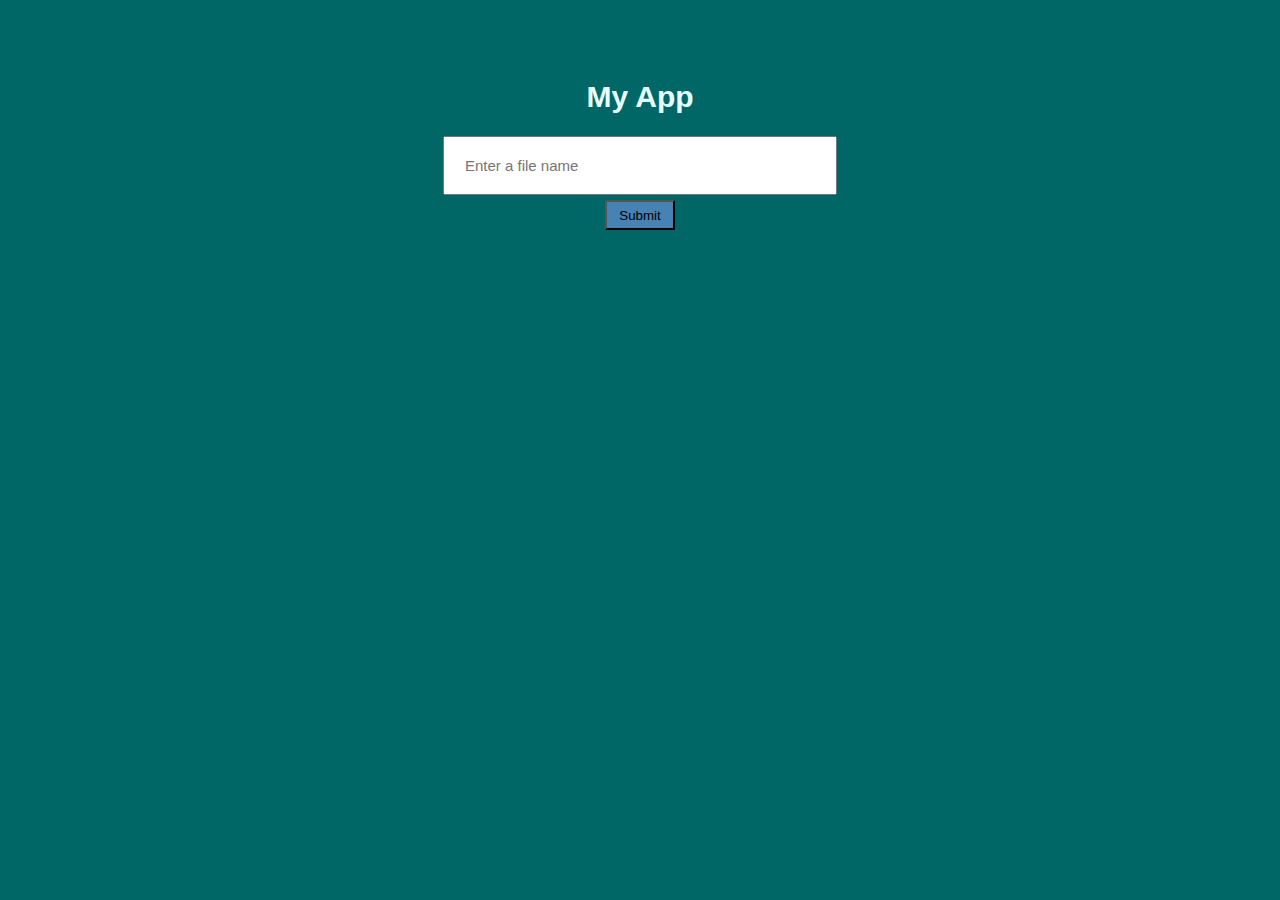
<file: index.html>
<!DOCTYPE html>
<html lang="en">
  <title> Flask Application</title>
  <head>
    <link href="../static/main.css" rel="stylesheet">
  </head>
    <body>
      <div class="container">
        <h1>My App</h1>
        
        
        <form action="{{url_for('success')}}"method="POST">
          <input placeholder="Enter a file name" type="text" required> <br>
          
          <button type="submit"> Submit </button>
        </form>
      </div>
    </body>
</html>
</file>
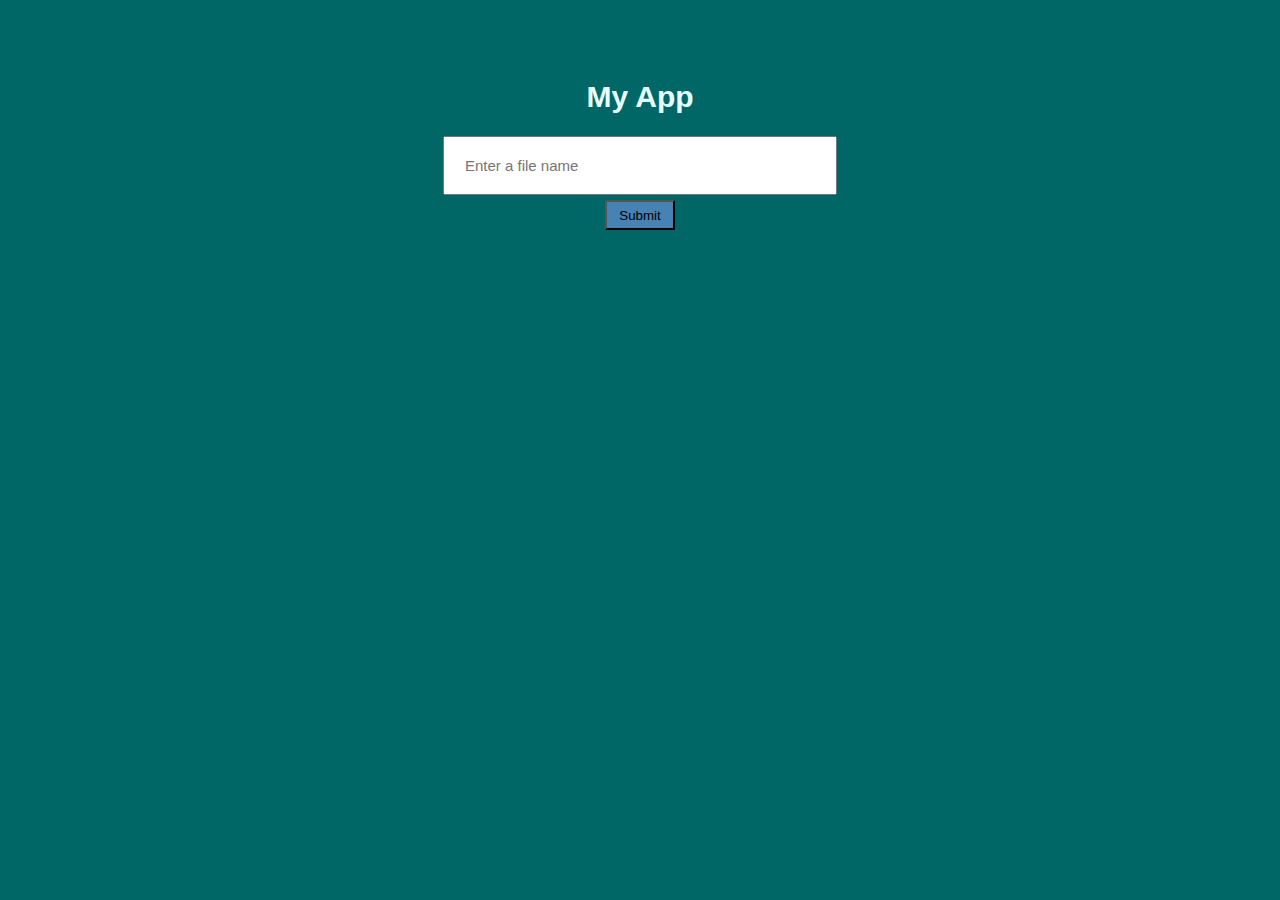
<file: flask_app/templates/index.html>
<!DOCTYPE html>
<html lang="en">
  <title> Flask Application</title>
  <head>
    <link href="../static/main.css" rel="stylesheet">
  </head>
    <body>
      <div class="container">
        <h1>My App</h1>
        
        <form action="{{url_for('success')}}" method = "POST">
          <input placeholder="Enter a file name" type="text" name="file_name" required> <br>
          
          <button type="submit"> Submit </button>
        </form>
      </div>
    </body>
</html>
</file>
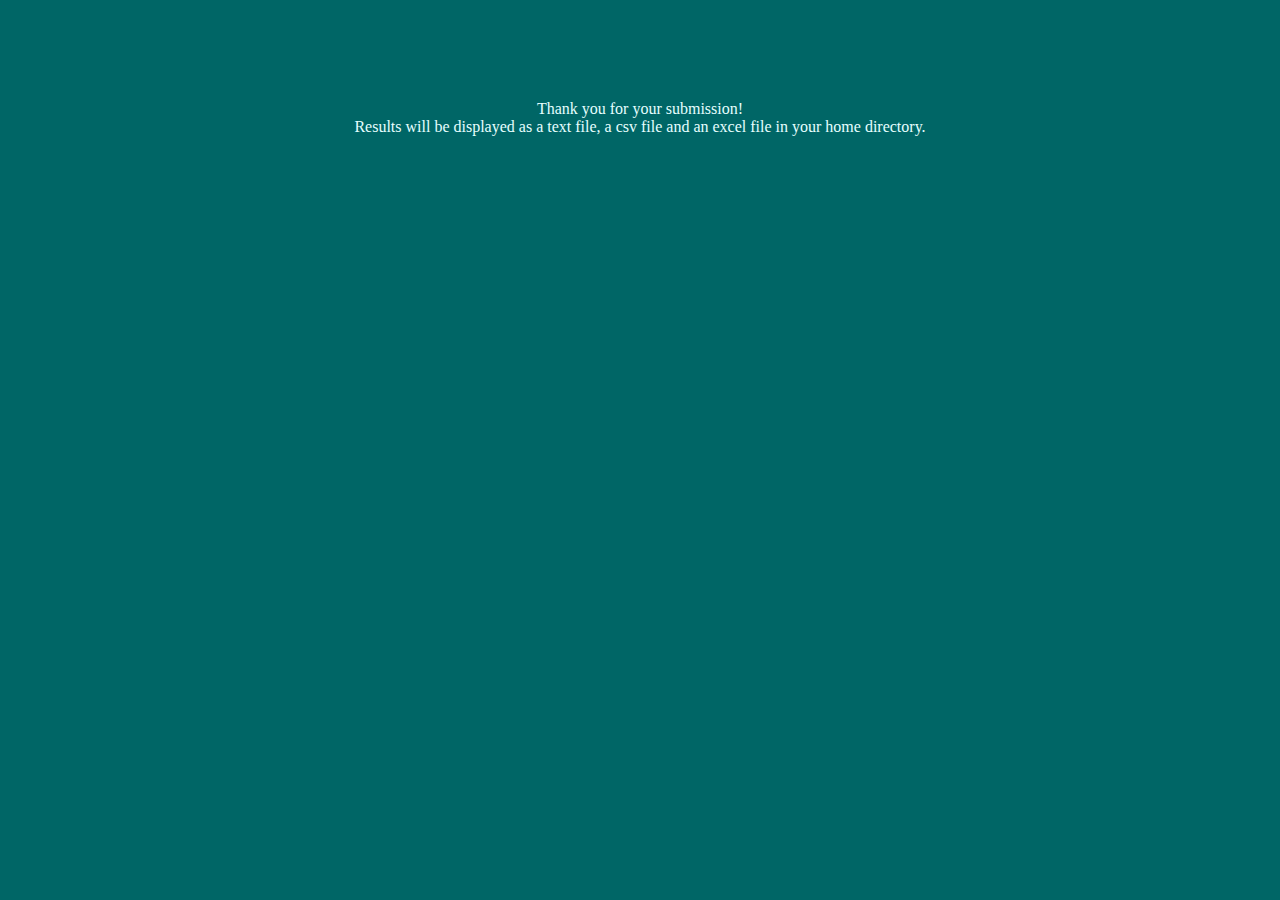
<file: templates/success.html>
<!DOCTYPE html>
<html lang="en">
  <title> Flask Application</title>
  <head>
    <link href="../static/main.css" rel="stylesheet">
  </head>
    <body>
      <div class="container">
        <p class="success-message"> Thank you for your submission! <br>
          Results will be displayed as a text file, a csv file and an excel file in your home directory.
        </p>
      </div>
    </body>
</html>
</file>
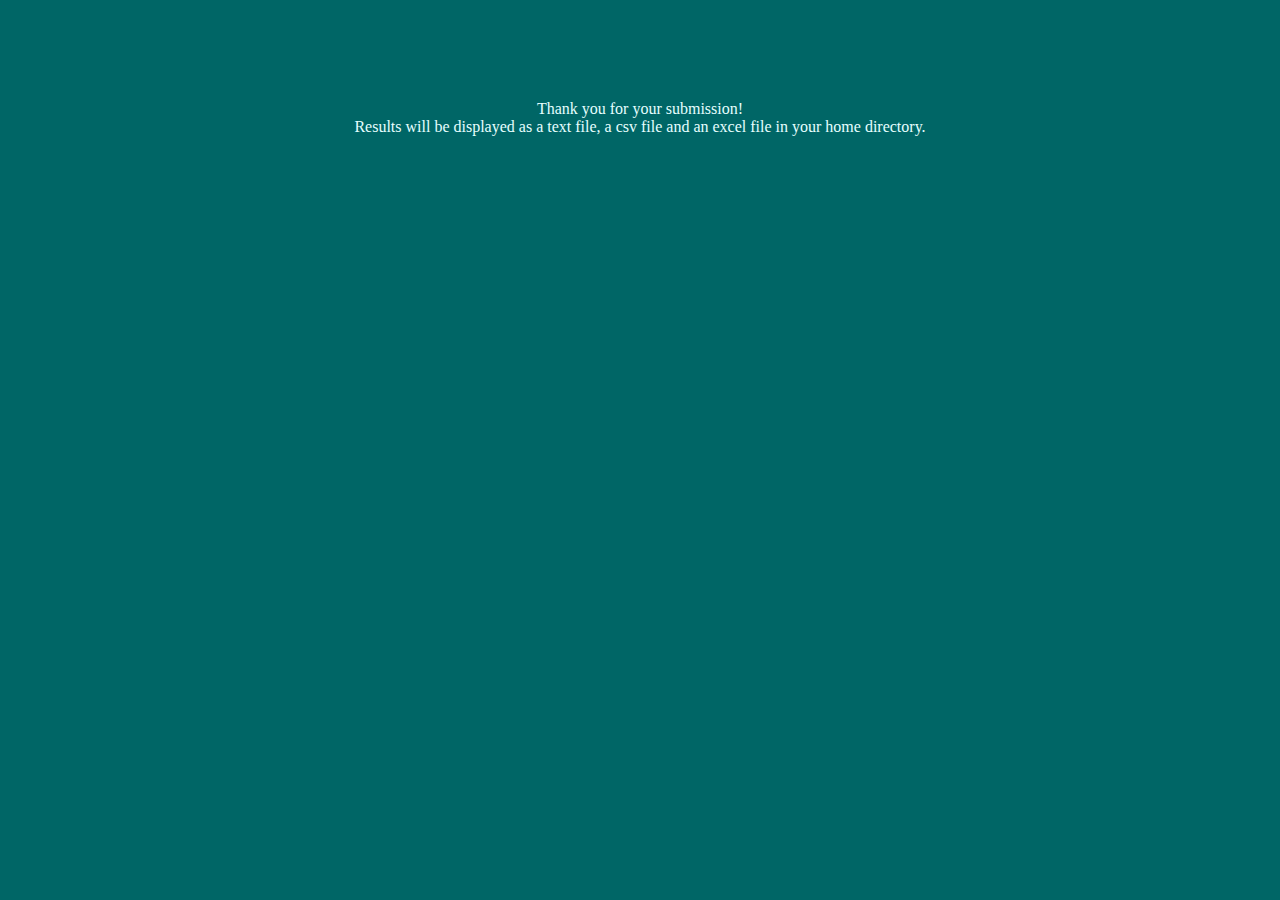
<file: flask_app/templates/success.html>
<!DOCTYPE html>
<html lang="en">
  <title> Flask Application</title>
  <head>
    <link href="../static/main.css" rel="stylesheet">
  </head>
    <body>
      <div class="container">
        <p class="success-message"> Thank you for your submission! <br>
          Results will be displayed as a text file, a csv file and an excel file in your home directory.
        </p>
      </div>
</html>
</file>
<file: static/main.css>
html, body {
  height: 100%;
  margin: 0;
}

.container {
  margin: 0 auto;
  width: 100%;
  height: 100%;
  background-color: #006666;
  color: #e6ffff;
  overflow:hidden;
  text-align: center;
}

.container h1 {
  font-family: Arial, sans-serif;
  font-size: 30px;
  color: #e6ffff;
  margin-top: 80px;
}

.container form {
  margin: 20px;
}

.container input {
  width: 350px;
  height: 15px;
  font-size: 15px;
  margin: 2px;
  padding: 20px;
  transition: all 0.2s ease-in-out;
}

.container button {
  width:70px;
  height: 30px;
  background-color: steelblue;
  margin: 3px;
}

.success-message {
  margin: 100px;
}

.text {
  font-family: Arial, sans-serif;
  font-size: 15px;
  color:  #ff9999;
  transition: all 0.2s ease-in-out;
}
</file>
<file: flask_app/static/main.css>
html, body {
  height: 100%;
  margin: 0;
}

.container {
  margin: 0 auto;
  width: 100%;
  height: 100%;
  background-color: #006666;
  color: #e6ffff;
  overflow:hidden;
  text-align: center;
}

.container h1 {
  font-family: Arial, sans-serif;
  font-size: 30px;
  color: #e6ffff;
  margin-top: 80px;
}

.container form {
  margin: 20px;
}

.container input {
  width: 350px;
  height: 15px;
  font-size: 15px;
  margin: 2px;
  padding: 20px;
  transition: all 0.2s ease-in-out;
}

.container button {
  width:70px;
  height: 30px;
  background-color: steelblue;
  margin: 3px;
}

.success-message {
  margin: 100px;
}

.text {
  font-family: Arial, sans-serif;
  font-size: 15px;
  color:  #ff9999;
  transition: all 0.2s ease-in-out;
}
</file>
